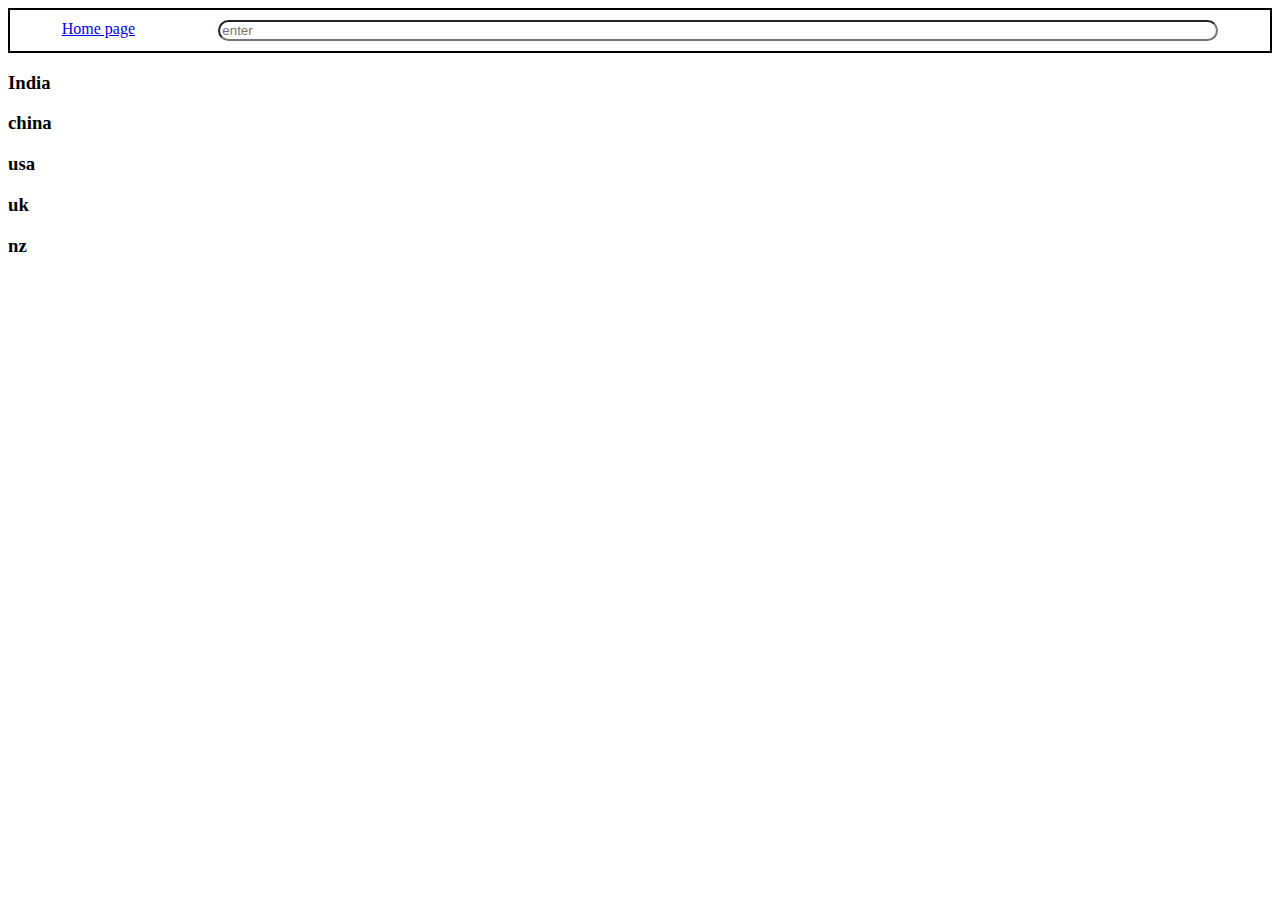
<file: index.html>
<!DOCTYPE html>
<html lang="en">
  <head>
    <meta charset="UTF-8" />
    <meta http-equiv="X-UA-Compatible" content="IE=edge" />
    <meta name="viewport" content="width=device-width, initial-scale=1.0" />
    <title>News App</title>
  </head>
  <link rel="stylesheet" href="style.css">
  <body>
    <!-- Give Navbar with id "navbar"  -->
    <div id="navbar">
   
    </div>
    <!-- Navbar will have input with id search_input and a link to home page i.e. index.html -->
    <!-- Sidebar will have id "sidebar"  -->
    <div id="sidebar">
      <h3 id="in">India</h3>
      <h3 id="ch">china</h3>
      <h3 id="us">usa</h3>
      <h3 id="uk">uk</h3>
      <h3 id="nz">nz</h3>
    </div>
    <!-- Give link to top headlines of countries in sidebar with id as their country codes 
    india :- in
    china :- ch
    usa :- us
    uk : uk
    Newzeland :- nz -->

    <!-- Append results inside div with id "results"  -->
    <div id="results"></div>
    <!-- News divs will have class "news"  -->
    <div class="news"></div>
  </body>
  <script type="module" src="./scripts/index.js"></script>
</html>
</file>
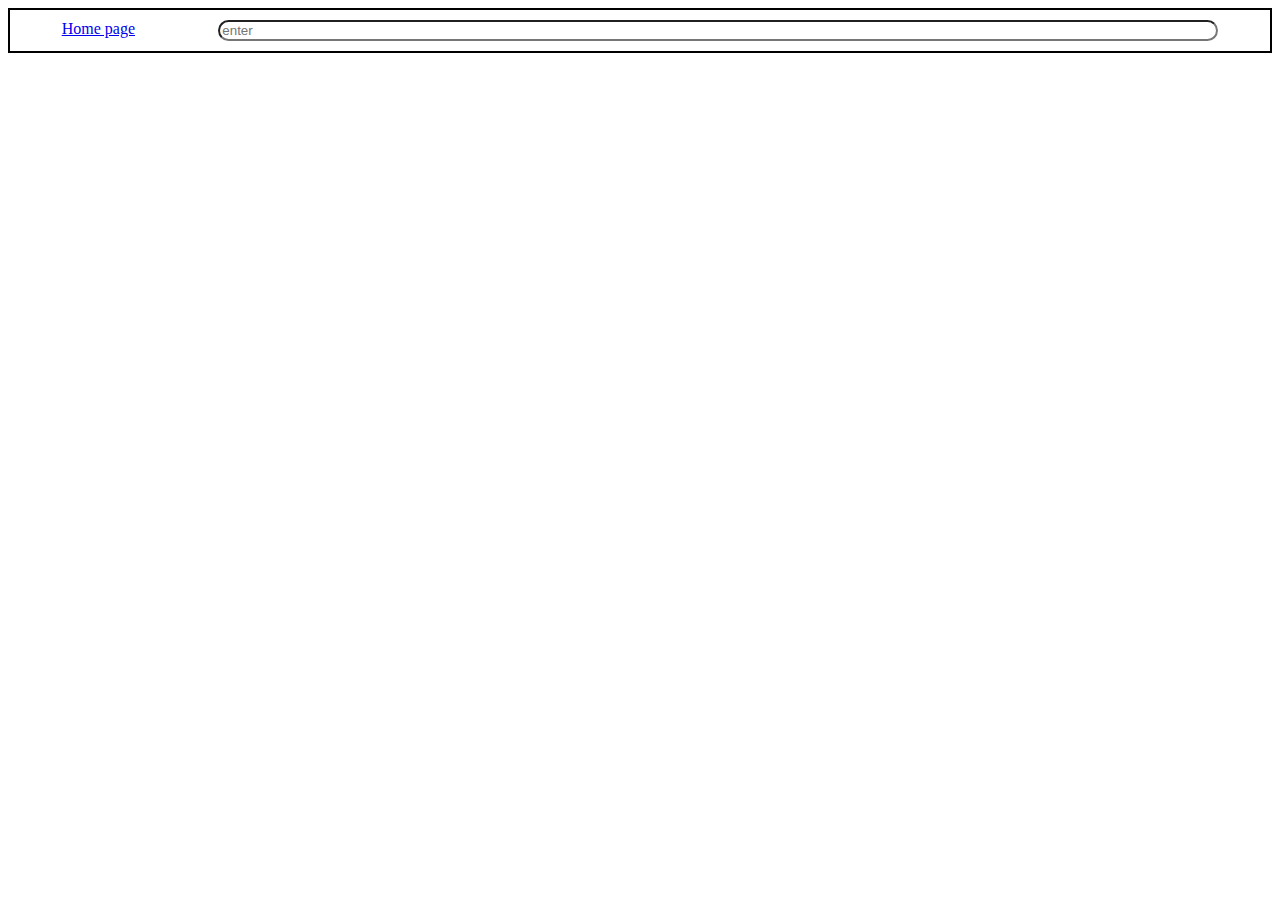
<file: news.html>
<!DOCTYPE html>
<html lang="en">
  <head>
    <meta charset="UTF-8" />
    <meta http-equiv="X-UA-Compatible" content="IE=edge" />
    <meta name="viewport" content="width=device-width, initial-scale=1.0" />
    <title>Detailed news</title>
    <link rel="stylesheet" href="style.css">
  </head>
  <body>
    <div id="navbar">
   
    </div>
    <!-- Same navbar with same functionality  -->
    <div id="detailed_news"></div>
    <!-- Append detailed news in div with id "detailed_news"  -->
  </body>
  <script type="module" src="./scripts/news.js"></script>
</html>
</file>
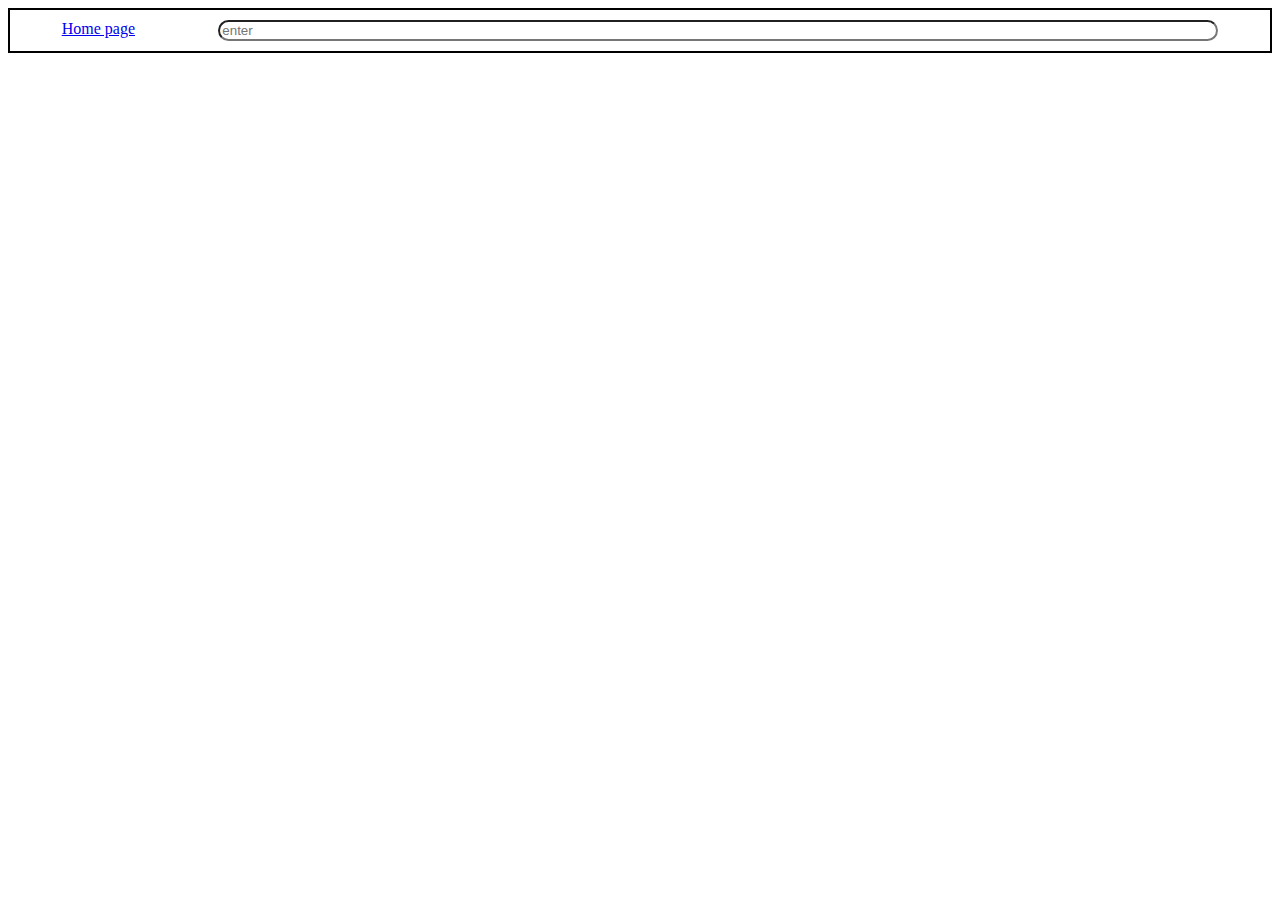
<file: search.html>
<!DOCTYPE html>
<html lang="en">
  <head>
    <meta charset="UTF-8" />
    <meta http-equiv="X-UA-Compatible" content="IE=edge" />
    <meta name="viewport" content="width=device-width, initial-scale=1.0" />
    <title>Search results</title>
    <link rel="stylesheet" href="style.css">
  </head>
  <body>
    <div id="navbar">
   
    </div>
    <!-- Same navbar with same functionality  -->

    <div id="results"></div>
    <!-- Append results inside div with id "results"  -->
    <div class="news"></div>
    <!-- News divs will have class "news"  -->
  </body>
  <script type="module" src="./scripts/search.js"></script>
</html>
</file>
<file: style.css>
#navbar{
    border: 2px solid black;
   display: flex;
   padding: 10px;
   justify-content: space-around;
}
#navbar input{
    width: 80%;
    border-radius: 12px;
}
#sidebar{
    width: 10%;
}
.news{
    margin-top: -15%;
    margin-left: 15%;
}
</file>
